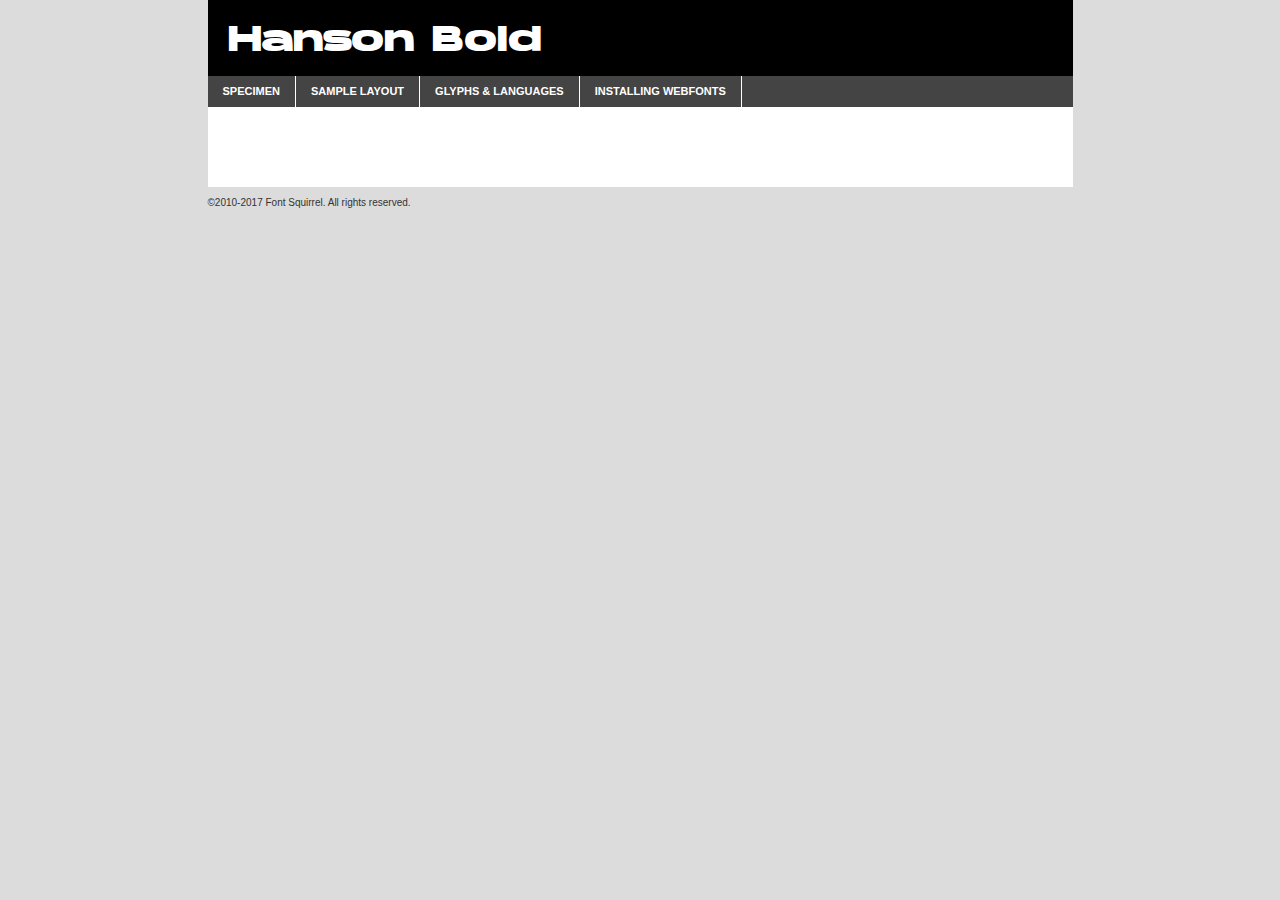
<file: hanson-bold/webfontkit-20231106-151952/hanson-bold-demo.html>
<!DOCTYPE html PUBLIC "-//W3C//DTD XHTML 1.0 Transitional//EN"
        "http://www.w3.org/TR/xhtml1/DTD/xhtml1-transitional.dtd">

<html xmlns="http://www.w3.org/1999/xhtml" xml:lang="en" lang="en">
<head>
    <meta http-equiv="Content-Type" content="text/html; charset=utf-8"/>
    <script src="http://ajax.googleapis.com/ajax/libs/jquery/1.7.2/jquery.min.js" type="text/javascript" charset="utf-8"></script>
    <script type="text/javascript">
		(function($) {
			$.fn.easyTabs = function(option) {
				var param = jQuery.extend({ fadeSpeed: 'fast', defaultContent: 1, activeClass: 'active' }, option);
				$(this).each(function() {
					var thisId = '#' + this.id;
					if ( param.defaultContent == '' )
					{
						param.defaultContent = 1;
					}
					if ( typeof param.defaultContent == 'number' )
					{
						var defaultTab = $(thisId + ' .tabs li:eq(' + (param.defaultContent - 1) + ') a').attr('href').substr(1);
					}
					else
					{
						var defaultTab = param.defaultContent;
					}
					$(thisId + ' .tabs li a').each(function() {
						var tabToHide = $(this).attr('href').substr(1);
						$('#' + tabToHide).addClass('easytabs-tab-content');
					});
					hideAll();
					changeContent(defaultTab);

					function hideAll() {$(thisId + ' .easytabs-tab-content').hide();}

					function changeContent(tabId)
					{
						hideAll();
						$(thisId + ' .tabs li').removeClass(param.activeClass);
						$(thisId + ' .tabs li a[href=#' + tabId + ']').closest('li').addClass(param.activeClass);
						if ( param.fadeSpeed != 'none' )
						{
							$(thisId + ' #' + tabId).fadeIn(param.fadeSpeed);
						}
						else
						{
							$(thisId + ' #' + tabId).show();
						}
					}

					$(thisId + ' .tabs li').click(function() {
						var tabId = $(this).find('a').attr('href').substr(1);
						changeContent(tabId);
						return false;
					});
				});
			}
		})(jQuery);
    </script>
    <link rel="stylesheet" href="specimen_files/specimen_stylesheet.css" type="text/css" charset="utf-8"/>
    <link rel="stylesheet" href="stylesheet.css" type="text/css" charset="utf-8"/>

    <style type="text/css">
        		body {
			font-family: 'hansonbold';
        		}

            </style>

    <title>Hanson Bold Specimen</title>


    <script type="text/javascript" charset="utf-8">
		$(document).ready(function() {
			$('#container').easyTabs({ defaultContent: 1 });
		});
    </script>
</head>

<body>
<div id="container">
    <div id="header">
		Hanson Bold    </div>
    <ul class="tabs">
        <li><a href="#specimen">Specimen</a></li>
        <li><a href="#layout">Sample Layout</a></li>
		        <li><a href="#glyphs">Glyphs &amp; Languages</a></li>
        <li><a href="#installing">Installing Webfonts</a></li>

    </ul>

    <div id="main_content">


        <div id="specimen">

            <div class="section">
                <div class="grid12 firstcol">
                    <div class="huge">AaBb</div>
                </div>
            </div>

            <div class="section">
                <div class="glyph_range">A&#x200B;B&#x200b;C&#x200b;D&#x200b;E&#x200b;F&#x200b;G&#x200b;H&#x200b;I&#x200b;J&#x200b;K&#x200b;L&#x200b;M&#x200b;N&#x200b;O&#x200b;P&#x200b;Q&#x200b;R&#x200b;S&#x200b;T&#x200b;U&#x200b;V&#x200b;W&#x200b;X&#x200b;Y&#x200b;Z&#x200b;a&#x200b;b&#x200b;c&#x200b;d&#x200b;e&#x200b;f&#x200b;g&#x200b;h&#x200b;i&#x200b;j&#x200b;k&#x200b;l&#x200b;m&#x200b;n&#x200b;o&#x200b;p&#x200b;q&#x200b;r&#x200b;s&#x200b;t&#x200b;u&#x200b;v&#x200b;w&#x200b;x&#x200b;y&#x200b;z&#x200b;1&#x200b;2&#x200b;3&#x200b;4&#x200b;5&#x200b;6&#x200b;7&#x200b;8&#x200b;9&#x200b;0&#x200b;&amp;&#x200b;.&#x200b;,&#x200b;?&#x200b;!&#x200b;&#64;&#x200b;(&#x200b;)&#x200b;#&#x200b;$&#x200b;%&#x200b;*&#x200b;+&#x200b;-&#x200b;=&#x200b;:&#x200b;;</div>
            </div>
            <div class="section">
                <div class="grid12 firstcol">
                    <table class="sample_table">
                        <tr>
                            <td>10</td>
                            <td class="size10">abcdefghijklmnopqrstuvwxyzABCDEFGHIJKLMNOPQRSTUVWXYZ0123456789abcdefghijklmnopqrstuvwxyzABCDEFGHIJKLMNOPQRSTUVWXYZ0123456789abcdefghijklmnopqrstuvwxyzABCDEFGHIJKLMNOPQRSTUVWXYZ</td>
                        </tr>
                        <tr>
                            <td>11</td>
                            <td class="size11">abcdefghijklmnopqrstuvwxyzABCDEFGHIJKLMNOPQRSTUVWXYZ0123456789abcdefghijklmnopqrstuvwxyzABCDEFGHIJKLMNOPQRSTUVWXYZ0123456789abcdefghijklmnopqrstuvwxyzABCDEFGHIJKLMNOPQRSTUVWXYZ</td>
                        </tr>
                        <tr>
                            <td>12</td>
                            <td class="size12">abcdefghijklmnopqrstuvwxyzABCDEFGHIJKLMNOPQRSTUVWXYZ0123456789abcdefghijklmnopqrstuvwxyzABCDEFGHIJKLMNOPQRSTUVWXYZ0123456789abcdefghijklmnopqrstuvwxyzABCDEFGHIJKLMNOPQRSTUVWXYZ</td>
                        </tr>
                        <tr>
                            <td>13</td>
                            <td class="size13">abcdefghijklmnopqrstuvwxyzABCDEFGHIJKLMNOPQRSTUVWXYZ0123456789abcdefghijklmnopqrstuvwxyzABCDEFGHIJKLMNOPQRSTUVWXYZ0123456789abcdefghijklmnopqrstuvwxyzABCDEFGHIJKLMNOPQRSTUVWXYZ</td>
                        </tr>
                        <tr>
                            <td>14</td>
                            <td class="size14">abcdefghijklmnopqrstuvwxyzABCDEFGHIJKLMNOPQRSTUVWXYZ0123456789abcdefghijklmnopqrstuvwxyzABCDEFGHIJKLMNOPQRSTUVWXYZ0123456789abcdefghijklmnopqrstuvwxyzABCDEFGHIJKLMNOPQRSTUVWXYZ</td>
                        </tr>
                        <tr>
                            <td>16</td>
                            <td class="size16">abcdefghijklmnopqrstuvwxyzABCDEFGHIJKLMNOPQRSTUVWXYZ0123456789abcdefghijklmnopqrstuvwxyzABCDEFGHIJKLMNOPQRSTUVWXYZ</td>
                        </tr>
                        <tr>
                            <td>18</td>
                            <td class="size18">abcdefghijklmnopqrstuvwxyzABCDEFGHIJKLMNOPQRSTUVWXYZ0123456789abcdefghijklmnopqrstuvwxyzABCDEFGHIJKLMNOPQRSTUVWXYZ</td>
                        </tr>
                        <tr>
                            <td>20</td>
                            <td class="size20">abcdefghijklmnopqrstuvwxyzABCDEFGHIJKLMNOPQRSTUVWXYZ0123456789abcdefghijklmnopqrstuvwxyzABCDEFGHIJKLMNOPQRSTUVWXYZ</td>
                        </tr>
                        <tr>
                            <td>24</td>
                            <td class="size24">abcdefghijklmnopqrstuvwxyzABCDEFGHIJKLMNOPQRSTUVWXYZ0123456789abcdefghijklmnopqrstuvwxyzABCDEFGHIJKLMNOPQRSTUVWXYZ</td>
                        </tr>
                        <tr>
                            <td>30</td>
                            <td class="size30">abcdefghijklmnopqrstuvwxyzABCDEFGHIJKLMNOPQRSTUVWXYZ0123456789abcdefghijklmnopqrstuvwxyzABCDEFGHIJKLMNOPQRSTUVWXYZ</td>
                        </tr>
                        <tr>
                            <td>36</td>
                            <td class="size36">abcdefghijklmnopqrstuvwxyzABCDEFGHIJKLMNOPQRSTUVWXYZ0123456789abcdefghijklmnopqrstuvwxyzABCDEFGHIJKLMNOPQRSTUVWXYZ</td>
                        </tr>
                        <tr>
                            <td>48</td>
                            <td class="size48">abcdefghijklmnopqrstuvwxyzABCDEFGHIJKLMNOPQRSTUVWXYZ0123456789abcdefghijklmnopqrstuvwxyzABCDEFGHIJKLMNOPQRSTUVWXYZ</td>
                        </tr>
                        <tr>
                            <td>60</td>
                            <td class="size60">abcdefghijklmnopqrstuvwxyzABCDEFGHIJKLMNOPQRSTUVWXYZ0123456789abcdefghijklmnopqrstuvwxyzABCDEFGHIJKLMNOPQRSTUVWXYZ</td>
                        </tr>
                        <tr>
                            <td>72</td>
                            <td class="size72">abcdefghijklmnopqrstuvwxyzABCDEFGHIJKLMNOPQRSTUVWXYZ0123456789abcdefghijklmnopqrstuvwxyzABCDEFGHIJKLMNOPQRSTUVWXYZ</td>
                        </tr>
                        <tr>
                            <td>90</td>
                            <td class="size90">abcdefghijklmnopqrstuvwxyzABCDEFGHIJKLMNOPQRSTUVWXYZ0123456789abcdefghijklmnopqrstuvwxyzABCDEFGHIJKLMNOPQRSTUVWXYZ</td>
                        </tr>
                    </table>

                </div>

            </div>


            <div class="section" id="bodycomparison">


                <div id="xheight">
                    <div class="fontbody">&#x25FC;&#x25FC;&#x25FC;&#x25FC;&#x25FC;&#x25FC;&#x25FC;&#x25FC;&#x25FC;&#x25FC;&#x25FC;&#x25FC;&#x25FC;&#x25FC;&#x25FC;&#x25FC;&#x25FC;&#x25FC;&#x25FC;&#x25FC;&#x25FC;&#x25FC;&#x25FC;&#x25FC;&#x25FC;&#x25FC;&#x25FC;&#x25FC;&#x25FC;&#x25FC;&#x25FC;&#x25FC;&#x25FC;&#x25FC;&#x25FC;&#x25FC;&#x25FC;&#x25FC;&#x25FC;&#x25FC;&#x25FC;&#x25FC;&#x25FC;&#x25FC;&#x25FC;&#x25FC;&#x25FC;&#x25FC;&#x25FC;&#x25FC;&#x25FC;&#x25FC;&#x25FC;&#x25FC;&#x25FC;&#x25FC;&#x25FC;&#x25FC;&#x25FC;&#x25FC;&#x25FC;&#x25FC;&#x25FC;&#x25FC;&#x25FC;&#x25FC;&#x25FC;&#x25FC;&#x25FC;&#x25FC;&#x25FC;&#x25FC;&#x25FC;&#x25FC;&#x25FC;&#x25FC;&#x25FC;&#x25FC;&#x25FC;&#x25FC;&#x25FC;&#x25FC;&#x25FC;&#x25FC;&#x25FC;&#x25FC;&#x25FC;&#x25FC;&#x25FC;&#x25FC;&#x25FC;&#x25FC;&#x25FC;&#x25FC;&#x25FC;&#x25FC;&#x25FC;&#x25FC;&#x25FC;body</div>
                    <div class="arialbody">body</div>
                    <div class="verdanabody">body</div>
                    <div class="georgiabody">body</div>
                </div>
                <div class="fontbody" style="z-index:1">
                    body<span>Hanson Bold</span>
                </div>
                <div class="arialbody" style="z-index:1">
                    body<span>Arial</span>
                </div>
                <div class="verdanabody" style="z-index:1">
                    body<span>Verdana</span>
                </div>
                <div class="georgiabody" style="z-index:1">
                    body<span>Georgia</span>
                </div>


            </div>


            <div class="section psample psample_row1" id="">

                <div class="grid2 firstcol">
                    <p class="size10"><span>10.</span>Aenean lacinia bibendum nulla sed consectetur. Fusce dapibus, tellus ac cursus commodo, tortor mauris condimentum nibh, ut fermentum massa justo sit amet risus. Nullam id dolor id nibh ultricies vehicula ut id elit. Cum sociis natoque penatibus et magnis dis parturient montes, nascetur ridiculus mus. Nulla vitae elit libero, a pharetra augue.</p>

                </div>
                <div class="grid3">
                    <p class="size11"><span>11.</span>Aenean lacinia bibendum nulla sed consectetur. Fusce dapibus, tellus ac cursus commodo, tortor mauris condimentum nibh, ut fermentum massa justo sit amet risus. Nullam id dolor id nibh ultricies vehicula ut id elit. Cum sociis natoque penatibus et magnis dis parturient montes, nascetur ridiculus mus. Nulla vitae elit libero, a pharetra augue.</p>

                </div>
                <div class="grid3">
                    <p class="size12"><span>12.</span>Aenean lacinia bibendum nulla sed consectetur. Fusce dapibus, tellus ac cursus commodo, tortor mauris condimentum nibh, ut fermentum massa justo sit amet risus. Nullam id dolor id nibh ultricies vehicula ut id elit. Cum sociis natoque penatibus et magnis dis parturient montes, nascetur ridiculus mus. Nulla vitae elit libero, a pharetra augue.</p>

                </div>
                <div class="grid4">
                    <p class="size13"><span>13.</span>Aenean lacinia bibendum nulla sed consectetur. Fusce dapibus, tellus ac cursus commodo, tortor mauris condimentum nibh, ut fermentum massa justo sit amet risus. Nullam id dolor id nibh ultricies vehicula ut id elit. Cum sociis natoque penatibus et magnis dis parturient montes, nascetur ridiculus mus. Nulla vitae elit libero, a pharetra augue.</p>

                </div>
                <div class="white_blend"></div>

            </div>
            <div class="section psample psample_row2" id="">
                <div class="grid3 firstcol">
                    <p class="size14"><span>14.</span>Aenean lacinia bibendum nulla sed consectetur. Fusce dapibus, tellus ac cursus commodo, tortor mauris condimentum nibh, ut fermentum massa justo sit amet risus. Nullam id dolor id nibh ultricies vehicula ut id elit. Cum sociis natoque penatibus et magnis dis parturient montes, nascetur ridiculus mus. Nulla vitae elit libero, a pharetra augue.</p>

                </div>
                <div class="grid4">
                    <p class="size16"><span>16.</span>Aenean lacinia bibendum nulla sed consectetur. Fusce dapibus, tellus ac cursus commodo, tortor mauris condimentum nibh, ut fermentum massa justo sit amet risus. Nullam id dolor id nibh ultricies vehicula ut id elit. Cum sociis natoque penatibus et magnis dis parturient montes, nascetur ridiculus mus. Nulla vitae elit libero, a pharetra augue.</p>

                </div>
                <div class="grid5">
                    <p class="size18"><span>18.</span>Aenean lacinia bibendum nulla sed consectetur. Fusce dapibus, tellus ac cursus commodo, tortor mauris condimentum nibh, ut fermentum massa justo sit amet risus. Nullam id dolor id nibh ultricies vehicula ut id elit. Cum sociis natoque penatibus et magnis dis parturient montes, nascetur ridiculus mus. Nulla vitae elit libero, a pharetra augue.</p>

                </div>

                <div class="white_blend"></div>

            </div>

            <div class="section psample psample_row3" id="">
                <div class="grid5 firstcol">
                    <p class="size20"><span>20.</span>Aenean lacinia bibendum nulla sed consectetur. Fusce dapibus, tellus ac cursus commodo, tortor mauris condimentum nibh, ut fermentum massa justo sit amet risus. Nullam id dolor id nibh ultricies vehicula ut id elit. Cum sociis natoque penatibus et magnis dis parturient montes, nascetur ridiculus mus. Nulla vitae elit libero, a pharetra augue.</p>
                </div>
                <div class="grid7">
                    <p class="size24"><span>24.</span>Aenean lacinia bibendum nulla sed consectetur. Fusce dapibus, tellus ac cursus commodo, tortor mauris condimentum nibh, ut fermentum massa justo sit amet risus. Nullam id dolor id nibh ultricies vehicula ut id elit. Cum sociis natoque penatibus et magnis dis parturient montes, nascetur ridiculus mus. Nulla vitae elit libero, a pharetra augue.</p>
                </div>

                <div class="white_blend"></div>

            </div>

            <div class="section psample psample_row4" id="">
                <div class="grid12 firstcol">
                    <p class="size30"><span>30.</span>Aenean lacinia bibendum nulla sed consectetur. Fusce dapibus, tellus ac cursus commodo, tortor mauris condimentum nibh, ut fermentum massa justo sit amet risus. Nullam id dolor id nibh ultricies vehicula ut id elit. Cum sociis natoque penatibus et magnis dis parturient montes, nascetur ridiculus mus. Nulla vitae elit libero, a pharetra augue.</p>
                </div>
                <div class="white_blend"></div>

            </div>


            <div class="section psample psample_row1 fullreverse">
                <div class="grid2 firstcol">
                    <p class="size10"><span>10.</span>Aenean lacinia bibendum nulla sed consectetur. Fusce dapibus, tellus ac cursus commodo, tortor mauris condimentum nibh, ut fermentum massa justo sit amet risus. Nullam id dolor id nibh ultricies vehicula ut id elit. Cum sociis natoque penatibus et magnis dis parturient montes, nascetur ridiculus mus. Nulla vitae elit libero, a pharetra augue.</p>

                </div>
                <div class="grid3">
                    <p class="size11"><span>11.</span>Aenean lacinia bibendum nulla sed consectetur. Fusce dapibus, tellus ac cursus commodo, tortor mauris condimentum nibh, ut fermentum massa justo sit amet risus. Nullam id dolor id nibh ultricies vehicula ut id elit. Cum sociis natoque penatibus et magnis dis parturient montes, nascetur ridiculus mus. Nulla vitae elit libero, a pharetra augue.</p>

                </div>
                <div class="grid3">
                    <p class="size12"><span>12.</span>Aenean lacinia bibendum nulla sed consectetur. Fusce dapibus, tellus ac cursus commodo, tortor mauris condimentum nibh, ut fermentum massa justo sit amet risus. Nullam id dolor id nibh ultricies vehicula ut id elit. Cum sociis natoque penatibus et magnis dis parturient montes, nascetur ridiculus mus. Nulla vitae elit libero, a pharetra augue.</p>

                </div>
                <div class="grid4">
                    <p class="size13"><span>13.</span>Aenean lacinia bibendum nulla sed consectetur. Fusce dapibus, tellus ac cursus commodo, tortor mauris condimentum nibh, ut fermentum massa justo sit amet risus. Nullam id dolor id nibh ultricies vehicula ut id elit. Cum sociis natoque penatibus et magnis dis parturient montes, nascetur ridiculus mus. Nulla vitae elit libero, a pharetra augue.</p>

                </div>
                <div class="black_blend"></div>

            </div>

            <div class="section psample psample_row2 fullreverse">
                <div class="grid3 firstcol">
                    <p class="size14"><span>14.</span>Aenean lacinia bibendum nulla sed consectetur. Fusce dapibus, tellus ac cursus commodo, tortor mauris condimentum nibh, ut fermentum massa justo sit amet risus. Nullam id dolor id nibh ultricies vehicula ut id elit. Cum sociis natoque penatibus et magnis dis parturient montes, nascetur ridiculus mus. Nulla vitae elit libero, a pharetra augue.</p>

                </div>
                <div class="grid4">
                    <p class="size16"><span>16.</span>Aenean lacinia bibendum nulla sed consectetur. Fusce dapibus, tellus ac cursus commodo, tortor mauris condimentum nibh, ut fermentum massa justo sit amet risus. Nullam id dolor id nibh ultricies vehicula ut id elit. Cum sociis natoque penatibus et magnis dis parturient montes, nascetur ridiculus mus. Nulla vitae elit libero, a pharetra augue.</p>

                </div>
                <div class="grid5">
                    <p class="size18"><span>18.</span>Aenean lacinia bibendum nulla sed consectetur. Fusce dapibus, tellus ac cursus commodo, tortor mauris condimentum nibh, ut fermentum massa justo sit amet risus. Nullam id dolor id nibh ultricies vehicula ut id elit. Cum sociis natoque penatibus et magnis dis parturient montes, nascetur ridiculus mus. Nulla vitae elit libero, a pharetra augue.</p>

                </div>
                <div class="black_blend"></div>

            </div>

            <div class="section psample fullreverse psample_row3" id="">
                <div class="grid5 firstcol">
                    <p class="size20"><span>20.</span>Aenean lacinia bibendum nulla sed consectetur. Fusce dapibus, tellus ac cursus commodo, tortor mauris condimentum nibh, ut fermentum massa justo sit amet risus. Nullam id dolor id nibh ultricies vehicula ut id elit. Cum sociis natoque penatibus et magnis dis parturient montes, nascetur ridiculus mus. Nulla vitae elit libero, a pharetra augue.</p>
                </div>
                <div class="grid7">
                    <p class="size24"><span>24.</span>Aenean lacinia bibendum nulla sed consectetur. Fusce dapibus, tellus ac cursus commodo, tortor mauris condimentum nibh, ut fermentum massa justo sit amet risus. Nullam id dolor id nibh ultricies vehicula ut id elit. Cum sociis natoque penatibus et magnis dis parturient montes, nascetur ridiculus mus. Nulla vitae elit libero, a pharetra augue.</p>
                </div>

                <div class="black_blend"></div>

            </div>

            <div class="section psample fullreverse psample_row4" id="" style="border-bottom: 20px #000 solid;">
                <div class="grid12 firstcol">
                    <p class="size30"><span>30.</span>Aenean lacinia bibendum nulla sed consectetur. Fusce dapibus, tellus ac cursus commodo, tortor mauris condimentum nibh, ut fermentum massa justo sit amet risus. Nullam id dolor id nibh ultricies vehicula ut id elit. Cum sociis natoque penatibus et magnis dis parturient montes, nascetur ridiculus mus. Nulla vitae elit libero, a pharetra augue.</p>
                </div>
                <div class="black_blend"></div>

            </div>


        </div>

        <div id="layout">

            <div class="section">

                <div class="grid12 firstcol">
                    <h1>Lorem Ipsum Dolor</h1>
                    <h2>Etiam porta sem malesuada magna mollis euismod</h2>

                    <p class="byline">By <a href="#link">Aenean Lacinia</a></p>
                </div>
            </div>
            <div class="section">
                <div class="grid8 firstcol">
                    <p class="large">Donec sed odio dui. Morbi leo risus, porta ac consectetur ac, vestibulum at eros. Fusce dapibus, tellus ac cursus commodo, tortor mauris condimentum nibh, ut fermentum massa justo sit amet risus. </p>


                    <h3>Pellentesque ornare sem</h3>

                    <p>Maecenas sed diam eget risus varius blandit sit amet non magna. Maecenas faucibus mollis interdum. Donec ullamcorper nulla non metus auctor fringilla. Nullam id dolor id nibh ultricies vehicula ut id elit. Nullam id dolor id nibh ultricies vehicula ut id elit. </p>

                    <p>Aenean eu leo quam. Pellentesque ornare sem lacinia quam venenatis vestibulum. Lorem ipsum dolor sit amet, consectetur adipiscing elit. Cum sociis natoque penatibus et magnis dis parturient montes, nascetur ridiculus mus. </p>

                    <p>Nulla vitae elit libero, a pharetra augue. Praesent commodo cursus magna, vel scelerisque nisl consectetur et. Aenean lacinia bibendum nulla sed consectetur. </p>

                    <p>Nullam quis risus eget urna mollis ornare vel eu leo. Nullam quis risus eget urna mollis ornare vel eu leo. Maecenas sed diam eget risus varius blandit sit amet non magna. Donec ullamcorper nulla non metus auctor fringilla. </p>

                    <h3>Cras mattis consectetur</h3>

                    <p>Aenean eu leo quam. Pellentesque ornare sem lacinia quam venenatis vestibulum. Aenean lacinia bibendum nulla sed consectetur. Integer posuere erat a ante venenatis dapibus posuere velit aliquet. Cras mattis consectetur purus sit amet fermentum. </p>

                    <p>Nullam id dolor id nibh ultricies vehicula ut id elit. Nullam quis risus eget urna mollis ornare vel eu leo. Cras mattis consectetur purus sit amet fermentum.</p>
                </div>

                <div class="grid4 sidebar">

                    <div class="box reverse">
                        <p class="last">Nullam quis risus eget urna mollis ornare vel eu leo. Donec ullamcorper nulla non metus auctor fringilla. Cras mattis consectetur purus sit amet fermentum. Sed posuere consectetur est at lobortis. Lorem ipsum dolor sit amet, consectetur adipiscing elit. </p>
                    </div>

                    <p class="caption">Maecenas sed diam eget risus varius.</p>

                    <p>Vestibulum id ligula porta felis euismod semper. Integer posuere erat a ante venenatis dapibus posuere velit aliquet. Vestibulum id ligula porta felis euismod semper. Sed posuere consectetur est at lobortis. Maecenas sed diam eget risus varius blandit sit amet non magna. Fusce dapibus, tellus ac cursus commodo, tortor mauris condimentum nibh, ut fermentum massa justo sit amet risus. </p>


                    <p>Duis mollis, est non commodo luctus, nisi erat porttitor ligula, eget lacinia odio sem nec elit. Aenean lacinia bibendum nulla sed consectetur. Vivamus sagittis lacus vel augue laoreet rutrum faucibus dolor auctor. Aenean lacinia bibendum nulla sed consectetur. Nullam quis risus eget urna mollis ornare vel eu leo. </p>

                    <p>Praesent commodo cursus magna, vel scelerisque nisl consectetur et. Donec ullamcorper nulla non metus auctor fringilla. Maecenas faucibus mollis interdum. Fusce dapibus, tellus ac cursus commodo, tortor mauris condimentum nibh, ut fermentum massa justo sit amet risus. </p>

                </div>
            </div>

        </div>


		

        <div id="glyphs">
            <div class="section">
                <div class="grid12 firstcol">

                    <h1>Language Support</h1>
                    <p>The subset of Hanson Bold in this kit supports the following languages:<br/>

						Albanian, Basque, Breton, Chamorro, English, Finnish, Frisian, Galician, German, Malagasy, Portuguese, Spanish, Alsatian, Aragonese, Arapaho, Arrernte, Asturian, Aymara, Bislama, Cebuano, Fijian, Gilbertese, Greenlandic, Hiligaynon, Hmong, Hopi, Ibanag, Iloko_ilokano, Indonesian, Interglossa_glosa, Interlingua, Irish_gaelic, Jerriais, Lojban, Luxembourgeois, Manx, Norfolk_pitcairnese, Oromo, Pangasinan, Potawatomi, Rotokas, Sami_lule, Sardinian, Seychelles_creole, Shona, Somali, Southern_ndebele, Swahili, Swati_swazi, Tagalog_filipino_pilipino, Tetum, Tok_pisin, Uyghur_latinized, Volapuk, Walloon, Warlpiri, Xhosa, Yapese, Zulu, Latinbasic, Demo                    </p>
                    <h1>Glyph Chart</h1>
                    <p>The subset of Hanson Bold in this kit includes all the glyphs listed below. Unicode entities are included above each glyph to help you insert individual characters into your layout.</p>
                    <div id="glyph_chart">

																																	                                <div><p>&amp;#10;</p>&#10;</div>
																				                                <div><p>&amp;#13;</p>&#13;</div>
																				                                <div><p>&amp;#32;</p>&#32;</div>
																				                                <div><p>&amp;#33;</p>&#33;</div>
																				                                <div><p>&amp;#34;</p>&#34;</div>
																				                                <div><p>&amp;#35;</p>&#35;</div>
																				                                <div><p>&amp;#37;</p>&#37;</div>
																				                                <div><p>&amp;#38;</p>&#38;</div>
																				                                <div><p>&amp;#39;</p>&#39;</div>
																				                                <div><p>&amp;#40;</p>&#40;</div>
																				                                <div><p>&amp;#41;</p>&#41;</div>
																				                                <div><p>&amp;#42;</p>&#42;</div>
																				                                <div><p>&amp;#43;</p>&#43;</div>
																				                                <div><p>&amp;#44;</p>&#44;</div>
																				                                <div><p>&amp;#45;</p>&#45;</div>
																				                                <div><p>&amp;#46;</p>&#46;</div>
																				                                <div><p>&amp;#47;</p>&#47;</div>
																				                                <div><p>&amp;#48;</p>&#48;</div>
																				                                <div><p>&amp;#49;</p>&#49;</div>
																				                                <div><p>&amp;#50;</p>&#50;</div>
																				                                <div><p>&amp;#51;</p>&#51;</div>
																				                                <div><p>&amp;#52;</p>&#52;</div>
																				                                <div><p>&amp;#53;</p>&#53;</div>
																				                                <div><p>&amp;#54;</p>&#54;</div>
																				                                <div><p>&amp;#55;</p>&#55;</div>
																				                                <div><p>&amp;#56;</p>&#56;</div>
																				                                <div><p>&amp;#57;</p>&#57;</div>
																				                                <div><p>&amp;#58;</p>&#58;</div>
																				                                <div><p>&amp;#59;</p>&#59;</div>
																				                                <div><p>&amp;#60;</p>&#60;</div>
																				                                <div><p>&amp;#61;</p>&#61;</div>
																				                                <div><p>&amp;#62;</p>&#62;</div>
																				                                <div><p>&amp;#63;</p>&#63;</div>
																				                                <div><p>&amp;#64;</p>&#64;</div>
																				                                <div><p>&amp;#65;</p>&#65;</div>
																				                                <div><p>&amp;#66;</p>&#66;</div>
																				                                <div><p>&amp;#67;</p>&#67;</div>
																				                                <div><p>&amp;#68;</p>&#68;</div>
																				                                <div><p>&amp;#69;</p>&#69;</div>
																				                                <div><p>&amp;#70;</p>&#70;</div>
																				                                <div><p>&amp;#71;</p>&#71;</div>
																				                                <div><p>&amp;#72;</p>&#72;</div>
																				                                <div><p>&amp;#73;</p>&#73;</div>
																				                                <div><p>&amp;#74;</p>&#74;</div>
																				                                <div><p>&amp;#75;</p>&#75;</div>
																				                                <div><p>&amp;#76;</p>&#76;</div>
																				                                <div><p>&amp;#77;</p>&#77;</div>
																				                                <div><p>&amp;#78;</p>&#78;</div>
																				                                <div><p>&amp;#79;</p>&#79;</div>
																				                                <div><p>&amp;#80;</p>&#80;</div>
																				                                <div><p>&amp;#81;</p>&#81;</div>
																				                                <div><p>&amp;#82;</p>&#82;</div>
																				                                <div><p>&amp;#83;</p>&#83;</div>
																				                                <div><p>&amp;#84;</p>&#84;</div>
																				                                <div><p>&amp;#85;</p>&#85;</div>
																				                                <div><p>&amp;#86;</p>&#86;</div>
																				                                <div><p>&amp;#87;</p>&#87;</div>
																				                                <div><p>&amp;#88;</p>&#88;</div>
																				                                <div><p>&amp;#89;</p>&#89;</div>
																				                                <div><p>&amp;#90;</p>&#90;</div>
																				                                <div><p>&amp;#92;</p>&#92;</div>
																				                                <div><p>&amp;#95;</p>&#95;</div>
																				                                <div><p>&amp;#97;</p>&#97;</div>
																				                                <div><p>&amp;#98;</p>&#98;</div>
																				                                <div><p>&amp;#99;</p>&#99;</div>
																				                                <div><p>&amp;#100;</p>&#100;</div>
																				                                <div><p>&amp;#101;</p>&#101;</div>
																				                                <div><p>&amp;#102;</p>&#102;</div>
																				                                <div><p>&amp;#103;</p>&#103;</div>
																				                                <div><p>&amp;#104;</p>&#104;</div>
																				                                <div><p>&amp;#105;</p>&#105;</div>
																				                                <div><p>&amp;#106;</p>&#106;</div>
																				                                <div><p>&amp;#107;</p>&#107;</div>
																				                                <div><p>&amp;#108;</p>&#108;</div>
																				                                <div><p>&amp;#109;</p>&#109;</div>
																				                                <div><p>&amp;#110;</p>&#110;</div>
																				                                <div><p>&amp;#111;</p>&#111;</div>
																				                                <div><p>&amp;#112;</p>&#112;</div>
																				                                <div><p>&amp;#113;</p>&#113;</div>
																				                                <div><p>&amp;#114;</p>&#114;</div>
																				                                <div><p>&amp;#115;</p>&#115;</div>
																				                                <div><p>&amp;#116;</p>&#116;</div>
																				                                <div><p>&amp;#117;</p>&#117;</div>
																				                                <div><p>&amp;#118;</p>&#118;</div>
																				                                <div><p>&amp;#119;</p>&#119;</div>
																				                                <div><p>&amp;#120;</p>&#120;</div>
																				                                <div><p>&amp;#121;</p>&#121;</div>
																				                                <div><p>&amp;#122;</p>&#122;</div>
																				                                <div><p>&amp;#160;</p>&#160;</div>
																				                                <div><p>&amp;#161;</p>&#161;</div>
																				                                <div><p>&amp;#173;</p>&#173;</div>
																				                                <div><p>&amp;#191;</p>&#191;</div>
																				                                <div><p>&amp;#192;</p>&#192;</div>
																				                                <div><p>&amp;#193;</p>&#193;</div>
																				                                <div><p>&amp;#194;</p>&#194;</div>
																				                                <div><p>&amp;#195;</p>&#195;</div>
																				                                <div><p>&amp;#196;</p>&#196;</div>
																				                                <div><p>&amp;#197;</p>&#197;</div>
																				                                <div><p>&amp;#198;</p>&#198;</div>
																				                                <div><p>&amp;#199;</p>&#199;</div>
																				                                <div><p>&amp;#200;</p>&#200;</div>
																				                                <div><p>&amp;#201;</p>&#201;</div>
																				                                <div><p>&amp;#202;</p>&#202;</div>
																				                                <div><p>&amp;#203;</p>&#203;</div>
																				                                <div><p>&amp;#205;</p>&#205;</div>
																				                                <div><p>&amp;#206;</p>&#206;</div>
																				                                <div><p>&amp;#207;</p>&#207;</div>
																				                                <div><p>&amp;#209;</p>&#209;</div>
																				                                <div><p>&amp;#210;</p>&#210;</div>
																				                                <div><p>&amp;#211;</p>&#211;</div>
																				                                <div><p>&amp;#212;</p>&#212;</div>
																				                                <div><p>&amp;#213;</p>&#213;</div>
																				                                <div><p>&amp;#214;</p>&#214;</div>
																				                                <div><p>&amp;#216;</p>&#216;</div>
																				                                <div><p>&amp;#217;</p>&#217;</div>
																				                                <div><p>&amp;#218;</p>&#218;</div>
																				                                <div><p>&amp;#219;</p>&#219;</div>
																				                                <div><p>&amp;#220;</p>&#220;</div>
																				                                <div><p>&amp;#223;</p>&#223;</div>
																				                                <div><p>&amp;#224;</p>&#224;</div>
																				                                <div><p>&amp;#225;</p>&#225;</div>
																				                                <div><p>&amp;#226;</p>&#226;</div>
																				                                <div><p>&amp;#227;</p>&#227;</div>
																				                                <div><p>&amp;#228;</p>&#228;</div>
																				                                <div><p>&amp;#229;</p>&#229;</div>
																				                                <div><p>&amp;#230;</p>&#230;</div>
																				                                <div><p>&amp;#231;</p>&#231;</div>
																				                                <div><p>&amp;#232;</p>&#232;</div>
																				                                <div><p>&amp;#233;</p>&#233;</div>
																				                                <div><p>&amp;#234;</p>&#234;</div>
																				                                <div><p>&amp;#235;</p>&#235;</div>
																				                                <div><p>&amp;#237;</p>&#237;</div>
																				                                <div><p>&amp;#238;</p>&#238;</div>
																				                                <div><p>&amp;#239;</p>&#239;</div>
																				                                <div><p>&amp;#241;</p>&#241;</div>
																				                                <div><p>&amp;#243;</p>&#243;</div>
																				                                <div><p>&amp;#244;</p>&#244;</div>
																				                                <div><p>&amp;#245;</p>&#245;</div>
																				                                <div><p>&amp;#246;</p>&#246;</div>
																				                                <div><p>&amp;#248;</p>&#248;</div>
																				                                <div><p>&amp;#249;</p>&#249;</div>
																				                                <div><p>&amp;#250;</p>&#250;</div>
																				                                <div><p>&amp;#251;</p>&#251;</div>
																				                                <div><p>&amp;#252;</p>&#252;</div>
																				                                <div><p>&amp;#121;</p>&#121;</div>
																				                                <div><p>&amp;#339;</p>&#339;</div>
																				                                <div><p>&amp;#8192;</p>&#8192;</div>
																				                                <div><p>&amp;#8193;</p>&#8193;</div>
																				                                <div><p>&amp;#8194;</p>&#8194;</div>
																				                                <div><p>&amp;#8195;</p>&#8195;</div>
																				                                <div><p>&amp;#8196;</p>&#8196;</div>
																				                                <div><p>&amp;#8197;</p>&#8197;</div>
																				                                <div><p>&amp;#8198;</p>&#8198;</div>
																				                                <div><p>&amp;#8199;</p>&#8199;</div>
																				                                <div><p>&amp;#8200;</p>&#8200;</div>
																				                                <div><p>&amp;#8201;</p>&#8201;</div>
																				                                <div><p>&amp;#8202;</p>&#8202;</div>
																				                                <div><p>&amp;#8208;</p>&#8208;</div>
																				                                <div><p>&amp;#8209;</p>&#8209;</div>
																				                                <div><p>&amp;#8210;</p>&#8210;</div>
																				                                <div><p>&amp;#8211;</p>&#8211;</div>
																				                                <div><p>&amp;#8212;</p>&#8212;</div>
																				                                <div><p>&amp;#39;</p>&#39;</div>
																				                                <div><p>&amp;#34;</p>&#34;</div>
																				                                <div><p>&amp;#8239;</p>&#8239;</div>
																				                                <div><p>&amp;#8287;</p>&#8287;</div>
																				                                <div><p>&amp;#9724;</p>&#9724;</div>
																																													                    </div>
                </div>


            </div>
        </div>


        <div id="specs">

        </div>

        <div id="installing">
            <div class="section">
                <div class="grid7 firstcol">
                    <h1>Installing Webfonts</h1>

                    <p>Webfonts are supported by all major browser platforms but not all in the same way. There are currently four different font formats that must be included in order to target all browsers. This includes TTF, WOFF, EOT and SVG.</p>

                    <h2>1. Upload your webfonts</h2>
                    <p>You must upload your webfont kit to your website. They should be in or near the same directory as your CSS files.</p>

                    <h2>2. Include the webfont stylesheet</h2>
                    <p>A special CSS @font-face declaration helps the various browsers select the appropriate font it needs without causing you a bunch of headaches. Learn more about this syntax by reading the <a href="https://www.fontspring.com/blog/further-hardening-of-the-bulletproof-syntax">Fontspring blog post</a> about it. The code for it is as follows:</p>


                    <code>
                        @font-face{
                        font-family: 'MyWebFont';
                        src: url('WebFont.eot');
                        src: url('WebFont.eot?#iefix') format('embedded-opentype'),
                        url('WebFont.woff') format('woff'),
                        url('WebFont.ttf') format('truetype'),
                        url('WebFont.svg#webfont') format('svg');
                        }
                    </code>

                    <p>We've already gone ahead and generated the code for you. All you have to do is link to the stylesheet in your HTML, like this:</p>
                    <code>&lt;link rel=&quot;stylesheet&quot; href=&quot;stylesheet.css&quot; type=&quot;text/css&quot; charset=&quot;utf-8&quot; /&gt;</code>

                    <h2>3. Modify your own stylesheet</h2>
                    <p>To take advantage of your new fonts, you must tell your stylesheet to use them. Look at the original @font-face declaration above and find the property called "font-family." The name linked there will be what you use to reference the font. Prepend that webfont name to the font stack in the "font-family" property, inside the selector you want to change. For example:</p>
                    <code>p { font-family: 'WebFont', Arial, sans-serif; }</code>

                    <h2>4. Test</h2>
                    <p>Getting webfonts to work cross-browser <em>can</em> be tricky. Use the information in the sidebar to help you if you find that fonts aren't loading in a particular browser.</p>
                </div>

                <div class="grid5 sidebar">
                    <div class="box">
                        <h2>Troubleshooting<br/>Font-Face Problems</h2>
                        <p>Having trouble getting your webfonts to load in your new website? Here are some tips to sort out what might be the problem.</p>

                        <h3>Fonts not showing in any browser</h3>

                        <p>This sounds like you need to work on the plumbing. You either did not upload the fonts to the correct directory, or you did not link the fonts properly in the CSS. If you've confirmed that all this is correct and you still have a problem, take a look at your .htaccess file and see if requests are getting intercepted.</p>

                        <h3>Fonts not loading in iPhone or iPad</h3>

                        <p>The most common problem here is that you are serving the fonts from an IIS server. IIS refuses to serve files that have unknown MIME types. If that is the case, you must set the MIME type for SVG to "image/svg+xml" in the server settings. Follow these instructions from Microsoft if you need help.</p>

                        <h3>Fonts not loading in Firefox</h3>

                        <p>The primary reason for this failure? You are still using a version Firefox older than 3.5. So upgrade already! If that isn't it, then you are very likely serving fonts from a different domain. Firefox requires that all font assets be served from the same domain. Lastly it is possible that you need to add WOFF to your list of MIME types (if you are serving via IIS.)</p>

                        <h3>Fonts not loading in IE</h3>

                        <p>Are you looking at Internet Explorer on an actual Windows machine or are you cheating by using a service like Adobe BrowserLab? Many of these screenshot services do not render @font-face for IE. Best to test it on a real machine.</p>

                        <h3>Fonts not loading in IE9</h3>

                        <p>IE9, like Firefox, requires that fonts be served from the same domain as the website. Make sure that is the case.</p>
                    </div>
                </div>
            </div>

        </div>

    </div>
    <div id="footer">
        <p>&copy;2010-2017 Font Squirrel. All rights reserved.</p>
    </div>
</div>
</body>
</html>
</file>
<file: hanson-bold/webfontkit-20231106-151952/stylesheet.css>
/*! Generated by Font Squirrel (https://www.fontsquirrel.com) on November 6, 2023 */



@font-face {
    font-family: 'hansonbold';
    src: url('hanson-bold-webfont.woff2') format('woff2'),
         url('hanson-bold-webfont.woff') format('woff');
    font-weight: normal;
    font-style: normal;

}
</file>
<file: hanson-bold/webfontkit-20231106-151952/specimen_files/specimen_stylesheet.css>
@import url('grid_12-825-55-15.css');

/*  
	CSS Reset by Eric Meyer - Released under Public Domain
    http://meyerweb.com/eric/tools/css/reset/
*/
html, body, div, span, applet, object, iframe,
h1, h2, h3, h4, h5, h6, p, blockquote, pre,
a, abbr, acronym, address, big, cite, code,
del, dfn, em, font, img, ins, kbd, q, s, samp,
small, strike, strong, sub, sup, tt, var,
b, u, i, center, dl, dt, dd, ol, ul, li,
fieldset, form, label, legend, table,
caption, tbody, tfoot, thead, tr, th, td {
	margin:         0;
	padding:        0;
	border:         0;
	outline:        0;
	font-size:      100%;
	vertical-align: baseline;
	background:     transparent;
}

body {
	line-height: 1;
}

ol, ul {
	list-style: none;
}

blockquote, q {
	quotes: none;
}

blockquote:before, blockquote:after,
q:before, q:after {
	content: '';
	content: none;
}

:focus {
	outline: 0;
}

ins {
	text-decoration: none;
}

del {
	text-decoration: line-through;
}

table {
	border-collapse: collapse;
	border-spacing:  0;
}


body {
	color:            #000;
	background-color: #dcdcdc;
}

a {
	text-decoration: none;
	color:           #1883ba;
}

h1 {
	font-size:     32px;
	font-weight:   normal;
	font-style:    normal;
	margin-bottom: 18px;
}

h2 {
	font-size: 18px;
}

#container {
	width:  865px;
	margin: 0px auto;
}


#header {
	padding:          20px;
	font-size:        36px;
	background-color: #000;
	color:            #fff;
}

#header span {
	color: #666;
}

#main_content {
	background-color: #fff;
	padding:          60px 20px 20px;
}


#footer p {
	margin:         0;
	padding-top:    10px;
	padding-bottom: 50px;
	color:          #333;
	font:           10px Arial, sans-serif;
}

.tabs {
	width:            100%;
	height:           31px;
	background-color: #444;
}

.tabs li {
	float:            left;
	margin:           0;
	overflow:         hidden;
	background-color: #444;
}

.tabs li a {
	display:         block;
	color:           #fff;
	text-decoration: none;
	font:            bold 11px/11px 'Arial';
	text-transform:  uppercase;
	padding:         10px 15px;
	border-right:    1px solid #fff;
}

.tabs li a:hover {
	background-color: #00b3ff;

}

.tabs li.active a {
	color:            #000;
	background-color: #fff;
}


div.huge {

	font-size:      300px;
	line-height:    1em;
	padding:        0;
	letter-spacing: -.02em;
	overflow:       hidden;
}

div.glyph_range {
	font-size:   72px;
	line-height: 1.1em;
}

.size10 {
	font-size: 10px;
}

.size11 {
	font-size: 11px;
}

.size12 {
	font-size: 12px;
}

.size13 {
	font-size: 13px;
}

.size14 {
	font-size: 14px;
}

.size16 {
	font-size: 16px;
}

.size18 {
	font-size: 18px;
}

.size20 {
	font-size: 20px;
}

.size24 {
	font-size: 24px;
}

.size30 {
	font-size: 30px;
}

.size36 {
	font-size: 36px;
}

.size48 {
	font-size: 48px;
}

.size60 {
	font-size: 60px;
}

.size72 {
	font-size: 72px;
}

.size90 {
	font-size: 90px;
}


.psample_row1 {
	height: 120px;
}

.psample_row1 {
	height: 120px;
}

.psample_row2 {
	height: 160px;
}

.psample_row3 {
	height: 160px;
}

.psample_row4 {
	height: 160px;
}

.psample {
	overflow: hidden;
	position: relative;
}

.psample p {
	line-height: 1.3em;
	display:     block;
	overflow:    hidden;
	margin:      0;
}

.psample span {
	margin-right: .5em;
}

.white_blend {
	width:            100%;
	height:           61px;
	background-image: url([data-uri]);
	position:         absolute;
	bottom:           0;
}

.black_blend {
	width:            100%;
	height:           61px;
	background-image: url([data-uri]);
	position:         absolute;
	bottom:           0;
}

.fullreverse {
	background:    #000 !important;
	color:         #fff !important;
	margin-left:   -20px;
	padding-left:  20px;
	margin-right:  -20px;
	padding-right: 20px;
	padding:       20px;
	margin-bottom: 0;
}


.sample_table td {
	padding-top:    3px;
	padding-bottom: 5px;
	padding-left:   5px;
	vertical-align: middle;
	line-height:    1.2em;
}

.sample_table td:first-child {
	background-color: #eee;
	text-align:       right;
	padding-right:    5px;
	padding-left:     0;
	padding:          5px;
	font:             11px/12px 'Courier New', Courier, mono;
}

code {
	white-space:      pre;
	background-color: #eee;
	display:          block;
	padding:          10px;
	margin-bottom:    18px;
	overflow:         auto;
}


.bottom, .last {
	margin-bottom:  0 !important;
	padding-bottom: 0 !important;
}

.box {
	padding:       18px;
	margin-bottom: 18px;
	background:    #eee;
}

.reverse, .reversed {
	background: #000 !important;
	color:      #fff !important;
	border:     none !important;
}

#bodycomparison {
	position:    relative;
	overflow:    hidden;
	font-size:   72px;
	height:      90px;
	white-space: nowrap;
}

#bodycomparison div {
	font-size:   72px;
	line-height: 90px;
	display:     inline;
	margin:      0 15px 0 0;
	padding:     0;
}

#bodycomparison div span {
	font:     10px Arial;
	position: absolute;
	left:     0;
}

#xheight {
	float:       none;
	position:    absolute;
	color:       #d9f3ff;
	font-size:   72px;
	line-height: 90px;
}

.fontbody {
	position: relative;
}

.arialbody {
	font-family: Arial;
	position:    relative;
}

.verdanabody {
	font-family: Verdana;
	position:    relative;
}

.georgiabody {
	font-family: Georgia;
	position:    relative;
}

/* @group Layout page
 */

#layout h1 {
	font-size:   36px;
	line-height: 42px;
	font-weight: normal;
	font-style:  normal;
}

#layout h2 {
	font-size:   24px;
	line-height: 23px;
	font-weight: normal;
	font-style:  normal;
}

#layout h3 {
	font-size:   22px;
	line-height: 1.4em;
	margin-top:  1em;
	font-weight: normal;
	font-style:  normal;
}


#layout p.byline {
	font-size:     12px;
	margin-top:    18px;
	line-height:   12px;
	margin-bottom: 0;
}

#layout p {
	font-size:     14px;
	line-height:   21px;
	margin-bottom: .5em;
}

#layout p.large {
	font-size:   18px;
	line-height: 26px;
}

#layout .sidebar p {
	font-size:   12px;
	line-height: 1.4em;
}

#layout p.caption {
	font-size:     10px;
	margin-top:    -16px;
	margin-bottom: 18px;
}

/* @end */

/* @group Glyphs */

#glyph_chart div {
	background-color: #d9f3ff;
	color:            black;
	float:            left;
	font-size:        36px;
	height:           1.2em;
	line-height:      1.2em;
	margin-bottom:    1px;
	margin-right:     1px;
	text-align:       center;
	width:            1.2em;
	position:         relative;
	padding:          .6em .2em .2em;
}

#glyph_chart div p {
	position:         absolute;
	left:             0;
	top:              0;
	display:          block;
	text-align:       center;
	font:             bold 9px Arial, sans-serif;
	background-color: #3a768f;
	width:            100%;
	color:            #fff;
	padding:          2px 0;
}


#glyphs h1 {
	font-family: Arial, sans-serif;
}

/* @end */

/* @group Installing */

#installing {
	font: 13px Arial, sans-serif;
}

#installing p,
#glyphs p {
	line-height:   1.2em;
	margin-bottom: 18px;
	font:          13px Arial, sans-serif;
}


#installing h3 {
	font-size:  15px;
	margin-top: 18px;
}

/* @end */

#rendering h1 {
	font-family: Arial, sans-serif;
}

.render_table td {
	font:           11px 'Courier New', Courier, mono;
	vertical-align: middle;
}
</file>
